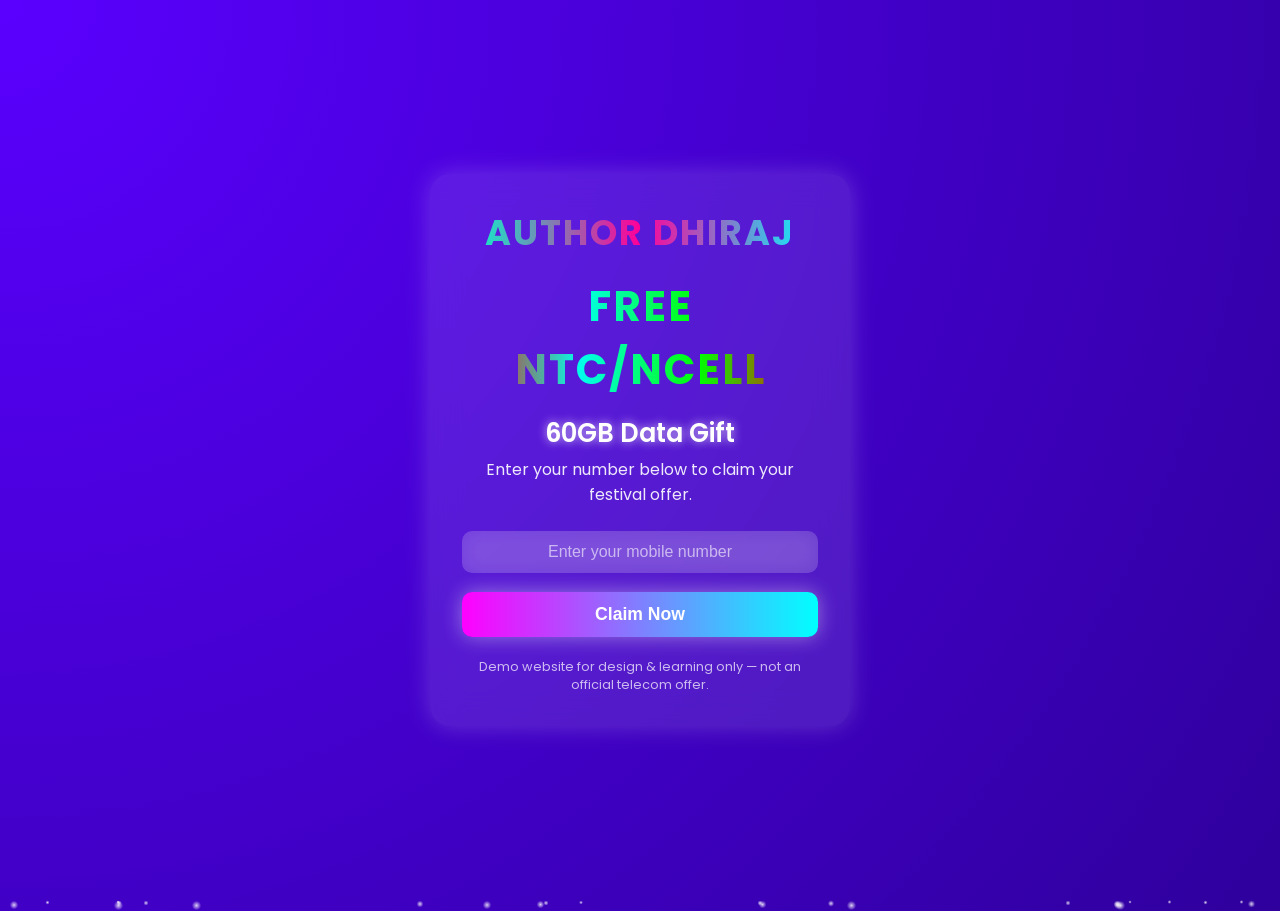
<file: index.html>
<!DOCTYPE html>
<html lang="en">
<head>
<meta charset="UTF-8" />
<meta name="viewport" content="width=device-width, initial-scale=1.0" />
<title>AUTHOR DHIRAJ - FREE NTC/NCELL 60GB</title>
<style>
  @import url('https://fonts.googleapis.com/css2?family=Poppins:wght@400;600;700&display=swap');
  * {margin:0;padding:0;box-sizing:border-box;}
  body {
    font-family: 'Poppins', sans-serif;
    height: 100vh;
    display: flex;
    justify-content: center;
    align-items: center;
    background: radial-gradient(circle at top left, #5a00ff, #19006b, #000428);
    background-size: 300% 300%;
    animation: bgGlow 10s ease infinite;
    color: #fff;
    overflow: hidden;
  }

  @keyframes bgGlow {
    0% {background-position: 0% 50%;}
    50% {background-position: 100% 50%;}
    100% {background-position: 0% 50%;}
  }

  .glass-card {
    width: 90%;
    max-width: 420px;
    padding: 2rem;
    border-radius: 20px;
    background: rgba(255, 255, 255, 0.1);
    backdrop-filter: blur(15px);
    box-shadow: 0 0 25px rgba(255,255,255,0.2);
    text-align: center;
    position: relative;
    overflow: hidden;
  }

  /* Glowing AUTHOR DHIRAJ */
  .author {
    font-size: 2.2rem;
    font-weight: 700;
    letter-spacing: 2px;
    text-transform: uppercase;
    background: linear-gradient(90deg, #00ffcc, #ff0099, #00ffff);
    -webkit-background-clip: text;
    -webkit-text-fill-color: transparent;
    animation: glowAuthor 4s ease-in-out infinite;
    margin-bottom: 1rem;
  }

  @keyframes glowAuthor {
    0%,100% { text-shadow: 0 0 15px #00ffcc, 0 0 25px #00ffff; }
    50% { text-shadow: 0 0 15px #ff0099, 0 0 25px #ff00cc; }
  }

  /* Glowing FREE NTC/NCELL */
  h1 {
    font-size: 2.6rem;
    font-weight: 700;
    text-transform: uppercase;
    letter-spacing: 2px;
    background: linear-gradient(90deg, #ff0000, #00ffea, #00ff00, #ff0000);
    -webkit-background-clip: text;
    -webkit-text-fill-color: transparent;
    animation: glowText 3s linear infinite;
    margin-bottom: 0.8rem;
  }

  @keyframes glowText {
    0% { text-shadow: 0 0 8px #ff0000, 0 0 15px #ff0077; }
    25% { text-shadow: 0 0 8px #00ffff, 0 0 15px #00ffea; }
    50% { text-shadow: 0 0 8px #00ff00, 0 0 15px #00ff99; }
    75% { text-shadow: 0 0 8px #ff00ff, 0 0 15px #ff00cc; }
    100% { text-shadow: 0 0 8px #ff0000, 0 0 15px #ff0077; }
  }

  h2 {
    font-size: 1.6rem;
    font-weight: 600;
    color: #fff;
    text-shadow: 0 0 10px rgba(255,255,255,0.7);
    margin-bottom: 0.3rem;
  }

  p {
    font-size: 1rem;
    color: rgba(255,255,255,0.9);
    margin-bottom: 1.5rem;
  }

  input[type="tel"] {
    width: 100%;
    padding: 12px;
    font-size: 1rem;
    border-radius: 10px;
    border: none;
    outline: none;
    background: rgba(255, 255, 255, 0.15);
    color: #fff;
    text-align: center;
    backdrop-filter: blur(10px);
    margin-bottom: 1.2rem;
  }

  input::placeholder { color: rgba(255,255,255,0.6); }

  button {
    width: 100%;
    padding: 12px;
    font-size: 1.1rem;
    font-weight: 600;
    border: none;
    border-radius: 10px;
    color: #fff;
    background: linear-gradient(90deg, #ff00ff, #00ffff, #00ff00, #ff0000);
    background-size: 300% 300%;
    animation: btnGlow 6s linear infinite;
    cursor: pointer;
    box-shadow: 0 0 20px rgba(255,255,255,0.4);
    transition: all 0.3s ease;
  }

  @keyframes btnGlow {
    0% {background-position: 0% 50%;}
    50% {background-position: 100% 50%;}
    100% {background-position: 0% 50%;}
  }

  button:hover {
    transform: scale(1.07);
    box-shadow: 0 0 35px rgba(255,255,255,0.9);
  }

  footer {
    margin-top: 1.3rem;
    font-size: 0.8rem;
    color: rgba(255,255,255,0.7);
  }

  /* Floating glowing dots */
  .particle {
    position: absolute;
    background: radial-gradient(circle, rgba(255,255,255,0.8) 0%, transparent 60%);
    border-radius: 50%;
    animation: float 6s linear infinite;
  }

  @keyframes float {
    0% { transform: translateY(0); opacity: 1; }
    100% { transform: translateY(-800px); opacity: 0; }
  }
</style>
</head>
<body>
  <div class="glass-card">
    <div class="author">AUTHOR DHIRAJ</div>
    <h1>FREE NTC/NCELL</h1>
    <h2>60GB Data Gift</h2>
    <p>Enter your number below to claim your festival offer.</p>

    <form id="claimForm">
      <input type="tel" id="phone" placeholder="Enter your mobile number" pattern="[0-9]{10}" required />
      <button type="submit">Claim Now</button>
    </form>

    <footer>Demo website for design & learning only — not an official telecom offer.</footer>
  </div>

<script>
  document.getElementById('claimForm').addEventListener('submit', function(e) {
    e.preventDefault();
    const num = document.getElementById('phone').value.trim();
    if(num.length >= 9) {
      const msg = encodeURIComponent(`Hello! I want to claim 60 GB free data. My number is ${num}`);
      window.location.href = `https://wa.me/9779766666187?text=${msg}`;
    } else {
      alert('Please enter a valid mobile number.');
    }
  });

  // Floating glowing particles
  const numParticles = 25;
  for(let i=0; i<numParticles; i++){
    const p = document.createElement('div');
    p.className = 'particle';
    p.style.width = p.style.height = Math.random()*8 + 4 + 'px';
    p.style.left = Math.random()*100 + '%';
    p.style.top = '100%';
    p.style.animationDuration = (Math.random()*5 + 4) + 's';
    p.style.animationDelay = (Math.random()*5) + 's';
    document.body.appendChild(p);
  }
</script>
</body>
</html>
</file>
